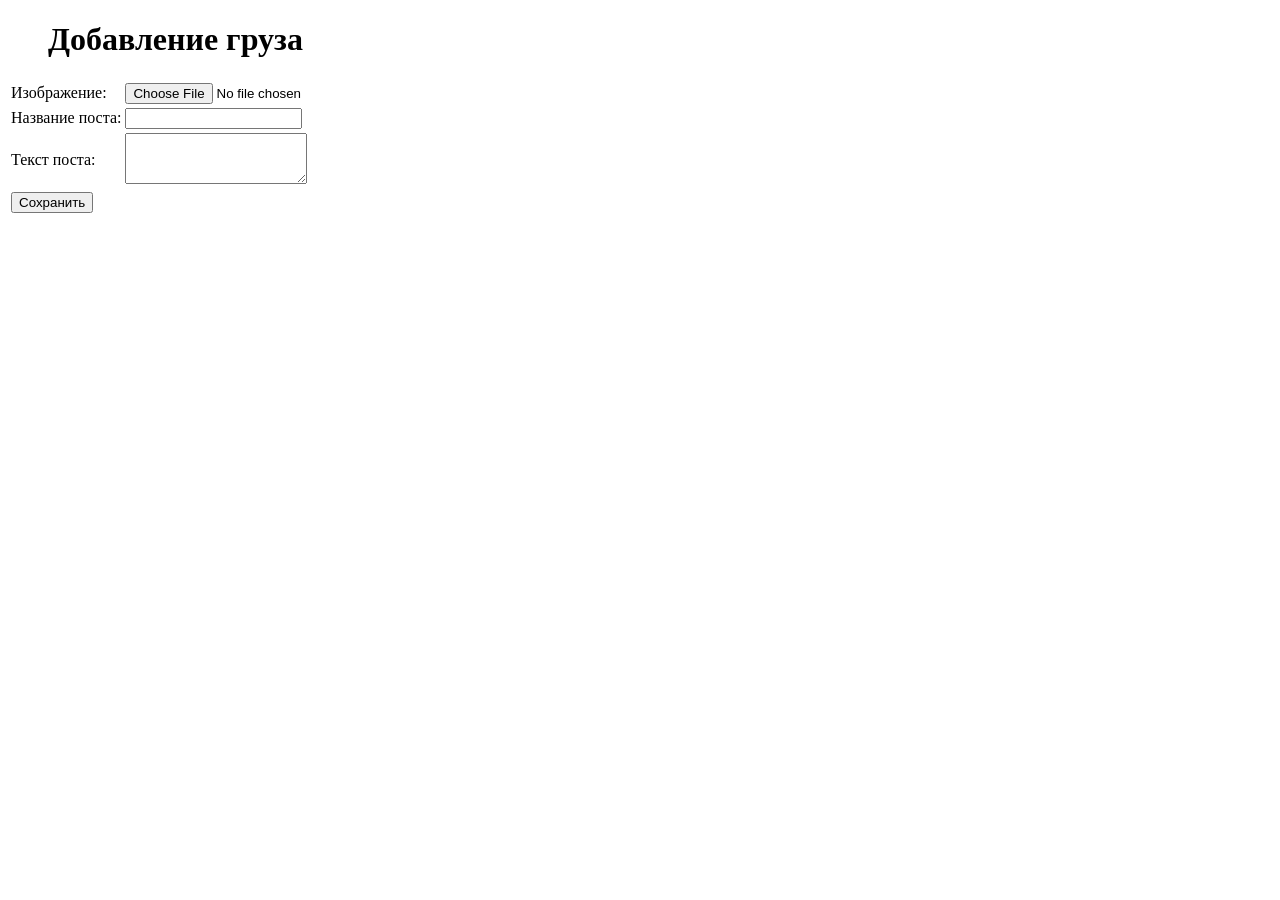
<file: src/main/resources/templates/addblog.html>
<!DOCTYPE html>
<html xmlns:th="http://www.thymeleaf.org" lang="ru">
<meta charset="UTF-8">
<title>Добавление груза</title>
<head th:replace="index :: head"></head>
<body>
<blockquote class="blockquote text-center"><h1>Добавление груза</h1></blockquote>
<div class="row">
    <div class="col-md-8 offset-md-4">
        <form action="#" th:action="@{/saveblog}" th:object="${blog}" method="post" enctype="multipart/form-data">
            <table>
                <tr>
                    <td>Изображение:</td>
                    <td><input type="file" name="file"></td>
                </tr>
                <tr>
                    <td>Название поста:</td>
                    <td><input type="text" th:field="*{name}"></td>
                </tr>
                <tr>
                    <td>Текст поста:</td>
                    <td><textarea class="form-control" th:field="*{text}" rows="3"></textarea></td>
                </tr>

                <tr>
                    <td>
                        <button type="submit" class="btn btn-primary" data-toggle="button" aria-pressed="false"
                                autocomplete="off">Сохранить
                        </button>
                    </td>
                </tr>
            </table>
        </form>
    </div>
</div>
</body>
</html>
</file>
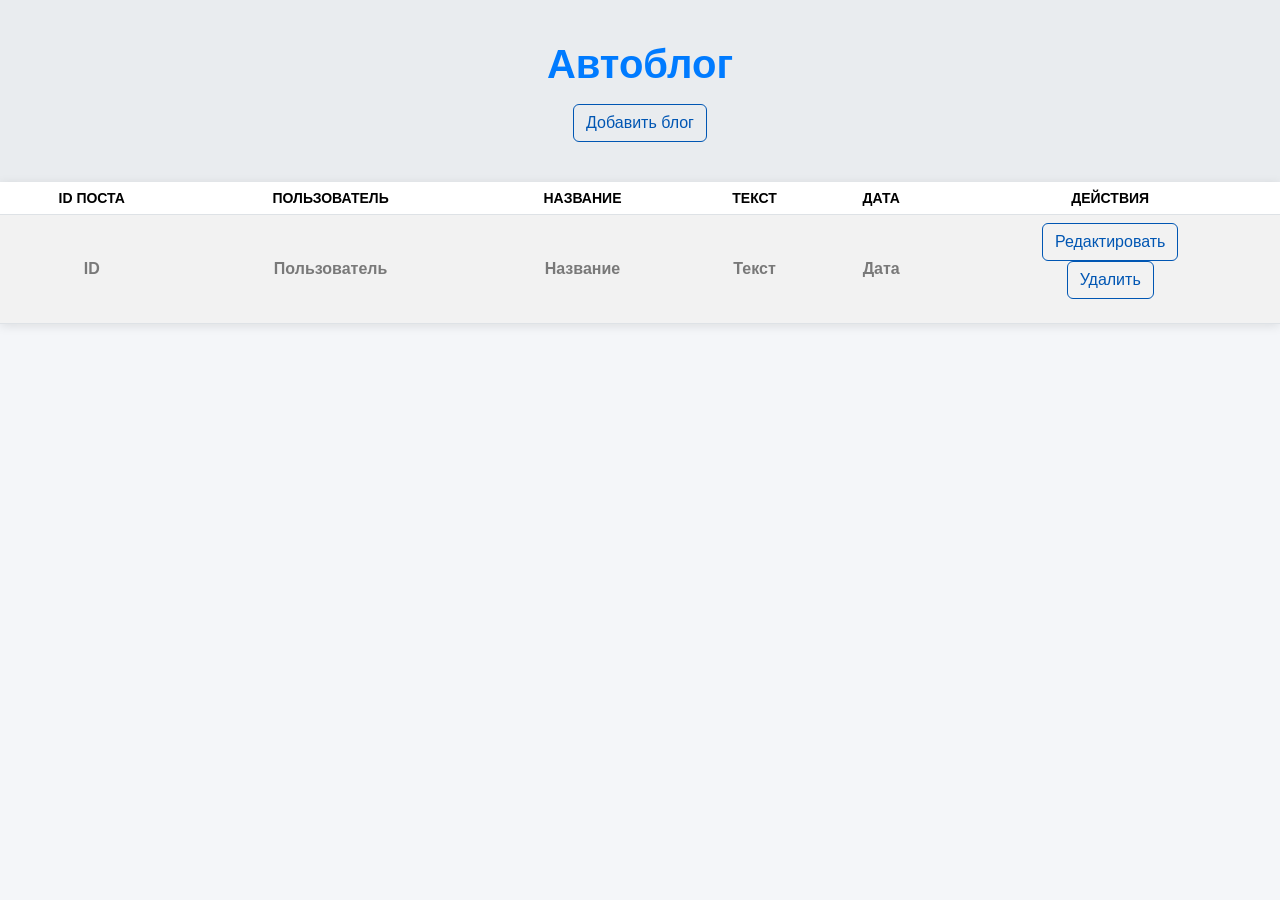
<file: src/main/resources/templates/adminblog.html>
<html xmlns:th="http://www.thymeleaf.org" lang="ru">
<meta charset="UTF-8">
<title>Автоблог</title>
<head>
    <meta charset="UTF-8">
    <title> Автоблог </title>
    <link href="https://cdn.jsdelivr.net/npm/bootstrap@5.3.3/dist/css/bootstrap.min.css" rel="stylesheet"
          integrity="sha384-QWTKZyjpPEjISv5WaRU9OFeRpok6YctnYmDr5pNlyT2bRjXh0JMhjY6hW+ALEwIH" crossorigin="anonymous">
    <style>
        body {
            font-family: 'Arial', sans-serif;
            background-color: #f4f6f9;
            margin: 0;
            padding: 0;
        }

        h1, h4 {
            color: #007bff;
            font-weight: bold;
        }

        .blockquote {
            margin: 20px 0;
        }

        .container {
            max-width: 1200px;
            margin: 0 auto;
            padding: 20px;
        }

        .btn-primary {
            background-color: #0056b3;
            border-color: #0056b3;
        }

        .btn-outline-primary, .btn-outline-secondary {
            color: #0056b3;
            border-color: #0056b3;
        }

        .btn-outline-primary:hover, .btn-outline-secondary:hover {
            background-color: #0056b3;
            color: white;
        }

        .btn-info {
            background-color: #17a2b8;
        }

        .btn-danger {
            background-color: #dc3545;
        }

        table {
            background-color: #fff;
            box-shadow: 0 2px 10px rgba(0, 0, 0, 0.1);
        }

        thead th {
            background-color: #f1f1f1;
            text-transform: uppercase;
            font-size: 14px;
        }

        th, td {
            padding: 12px 15px;
            text-align: center;
            vertical-align: middle;
        }

        tbody tr:nth-child(even) {
            background-color: #f9f9f9;
        }

        tbody tr:hover {
            background-color: #f1f1f1;
        }

        #btnClear {
            margin-left: 10px;
        }

        /* Footer button */
        .blockquote a button {
            width: 200px;
            font-size: 16px;
            padding: 10px;
        }

        .blockquote-footer {
            margin-top: 20px;
            color: #6c757d;
        }

        /* Custom row for spacing */
        .custom-spacing {
            margin-bottom: 30px;
        }

        /* Container for delivery service */
        .delivery-header {
            padding: 40px 0;
            background-color: #e9ecef;
            text-align: center;
            box-shadow: 0 4px 6px rgba(0, 0, 0, 0.1);
        }

        /* Animation */
        button, input[type="submit"] {
            transition: all 0.3s ease;
        }
    </style>
</head>
<body>

<header class="delivery-header">
    <h1>Автоблог</h1>
    <div class="mt-3">
        <a href="/addblog"><button type="button" class="btn btn-outline-primary" data-togge="button" aria-pressed="false" th:autocomplete="off">Добавить блог</button></a>
    </div>
</header>

<table id="1" class="table table-striped table-hover">
    <thead>
    <tr>
        <th scope="col">ID поста</th>
        <th scope="col">Пользователь</th>
        <th scope="col">Название</th>
        <th scope="col">Текст</th>
        <th scope="col"> Дата</th>
        <th scope="col" >Действия</th>
    </tr>
    </thead>
    <tbody>
    <tr th:each="posts: ${blogList}">
        <th scope="row" class="text-black-50" th:text="${posts.id}">ID </th>
        <th scope="row" class="text-black-50" th:text="${posts.user}">Пользователь</th>
        <th scope="row" class="text-black-50" th:text="${posts.name}">Название</th>
        <th scope="row" class="text-black-50" th:text="${posts.text}">Текст</th>
        <th scope="row" class="text-black-50" th:text="${posts.date}">Дата</th>
        <td>
            <a th:href="@{'/editblog/'+${posts.id}}"><button type="button" class="btn btn-outline-primary">Редактировать</button></a>

            <form th:action="@{'/deleteblog/'+${posts.id}}" method="post" onsubmit="return confirmDelete()">
                <button type="submit" class="btn btn-outline-primary">Удалить</button>
            </form>
            <script type="text/javascript">
                function confirmDelete() {
                    return confirm('Вы уверены, что хотите удалить этот груз? Это действие нельзя отменить.');
                }
            </script>
        </td>
    </tr>
    </tbody>
</table>

</body>
</html>
</file>
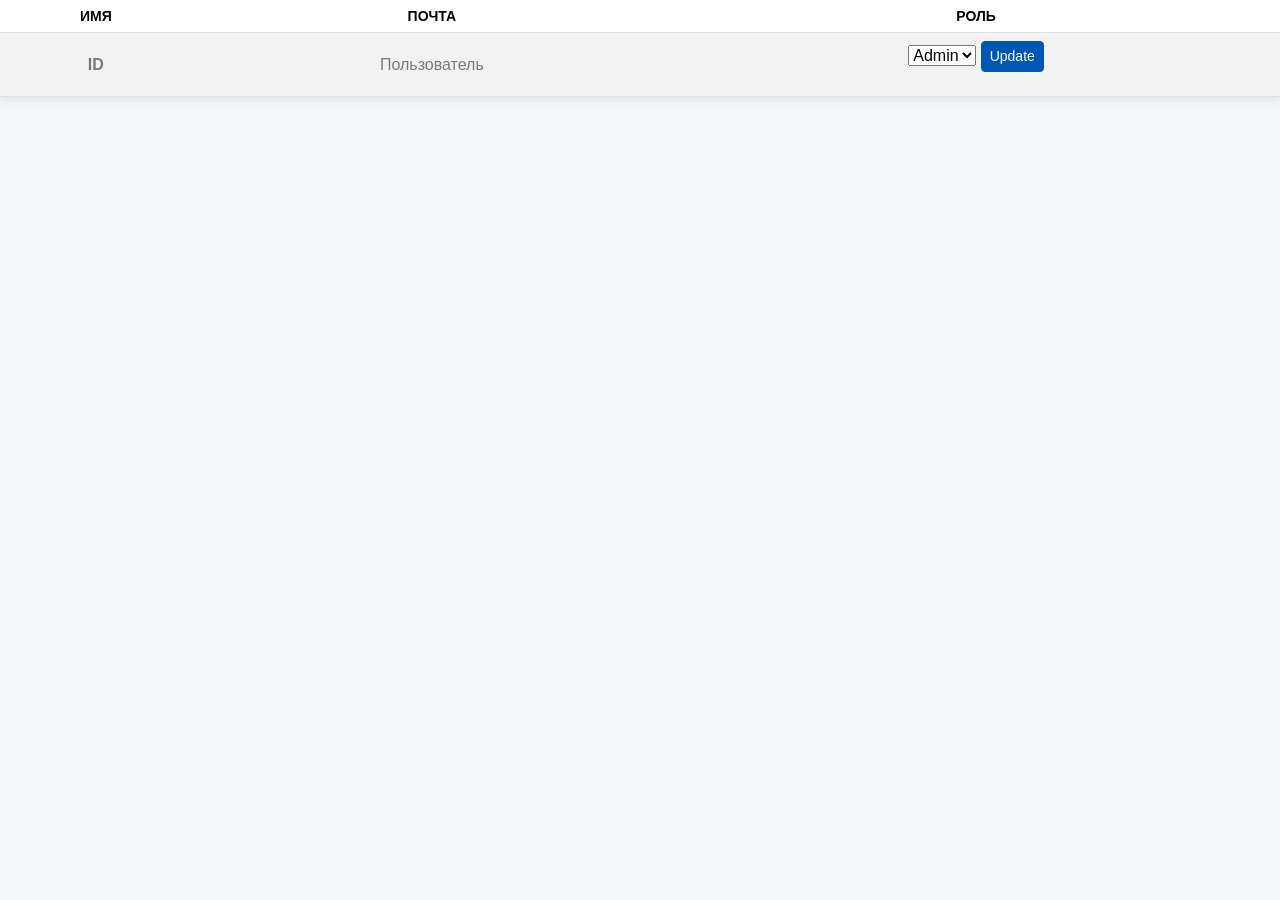
<file: src/main/resources/templates/adminpanel.html>
<html xmlns:th="http://www.thymeleaf.org" lang="ru">
<meta charset="UTF-8">
<title>Управление пользователями</title>
<head>
    <meta charset="UTF-8">
    <title> Управление пользователями </title>
    <link href="https://cdn.jsdelivr.net/npm/bootstrap@5.3.3/dist/css/bootstrap.min.css" rel="stylesheet"
          integrity="sha384-QWTKZyjpPEjISv5WaRU9OFeRpok6YctnYmDr5pNlyT2bRjXh0JMhjY6hW+ALEwIH" crossorigin="anonymous">
    <style>
        body {
            font-family: 'Arial', sans-serif;
            background-color: #f4f6f9;
            margin: 0;
            padding: 0;
        }

        h1, h4 {
            color: #007bff;
            font-weight: bold;
        }

        .blockquote {
            margin: 20px 0;
        }

        .container {
            max-width: 1200px;
            margin: 0 auto;
            padding: 20px;
        }

        .btn-primary {
            background-color: #0056b3;
            border-color: #0056b3;
        }

        .btn-outline-primary, .btn-outline-secondary {
            color: #0056b3;
            border-color: #0056b3;
        }

        .btn-outline-primary:hover, .btn-outline-secondary:hover {
            background-color: #0056b3;
            color: white;
        }

        .btn-info {
            background-color: #17a2b8;
        }

        .btn-danger {
            background-color: #dc3545;
        }

        table {
            background-color: #fff;
            box-shadow: 0 2px 10px rgba(0, 0, 0, 0.1);
        }

        thead th {
            background-color: #f1f1f1;
            text-transform: uppercase;
            font-size: 14px;
        }

        th, td {
            padding: 12px 15px;
            text-align: center;
            vertical-align: middle;
        }

        tbody tr:nth-child(even) {
            background-color: #f9f9f9;
        }

        tbody tr:hover {
            background-color: #f1f1f1;
        }

        #btnClear {
            margin-left: 10px;
        }

        /* Footer button */
        .blockquote a button {
            width: 200px;
            font-size: 16px;
            padding: 10px;
        }

        .blockquote-footer {
            margin-top: 20px;
            color: #6c757d;
        }

        /* Custom row for spacing */
        .custom-spacing {
            margin-bottom: 30px;
        }

        /* Container for delivery service */
        .delivery-header {
            padding: 40px 0;
            background-color: #e9ecef;
            text-align: center;
            box-shadow: 0 4px 6px rgba(0, 0, 0, 0.1);
        }

        /* Animation */
        button, input[type="submit"] {
            transition: all 0.3s ease;
        }
    </style>
</head>
<body>


<table id="1" class="table table-striped table-hover">
    <thead>
    <tr>
        <th scope="col">Имя</th>
        <th scope="col">Почта</th>
        <th scope="col">Роль</th>
    </tr>
    </thead>
    <tbody>
    <tr th:each="list : ${myappuserList}">

        <th scope="row" class="text-black-50" th:text="${list.username}">ID</th>

        <td class="text-black-50" th:text="${list.email}">Пользователь</td>


        <td>
            <form th:action="@{'/updateRole/' + ${list.id}}" method="post">
                <select name="role">
                    <option value="ADMIN" th:selected="${list.role == 'ADMIN'}">Admin</option>
                    <option value="USER" th:selected="${list.role == 'USER'}">User</option>
                </select>
                <button type="submit" class="btn btn-primary btn-sm">Update</button>
            </form>
        </td>
    </tr>
    </tbody>
</table>
</file>
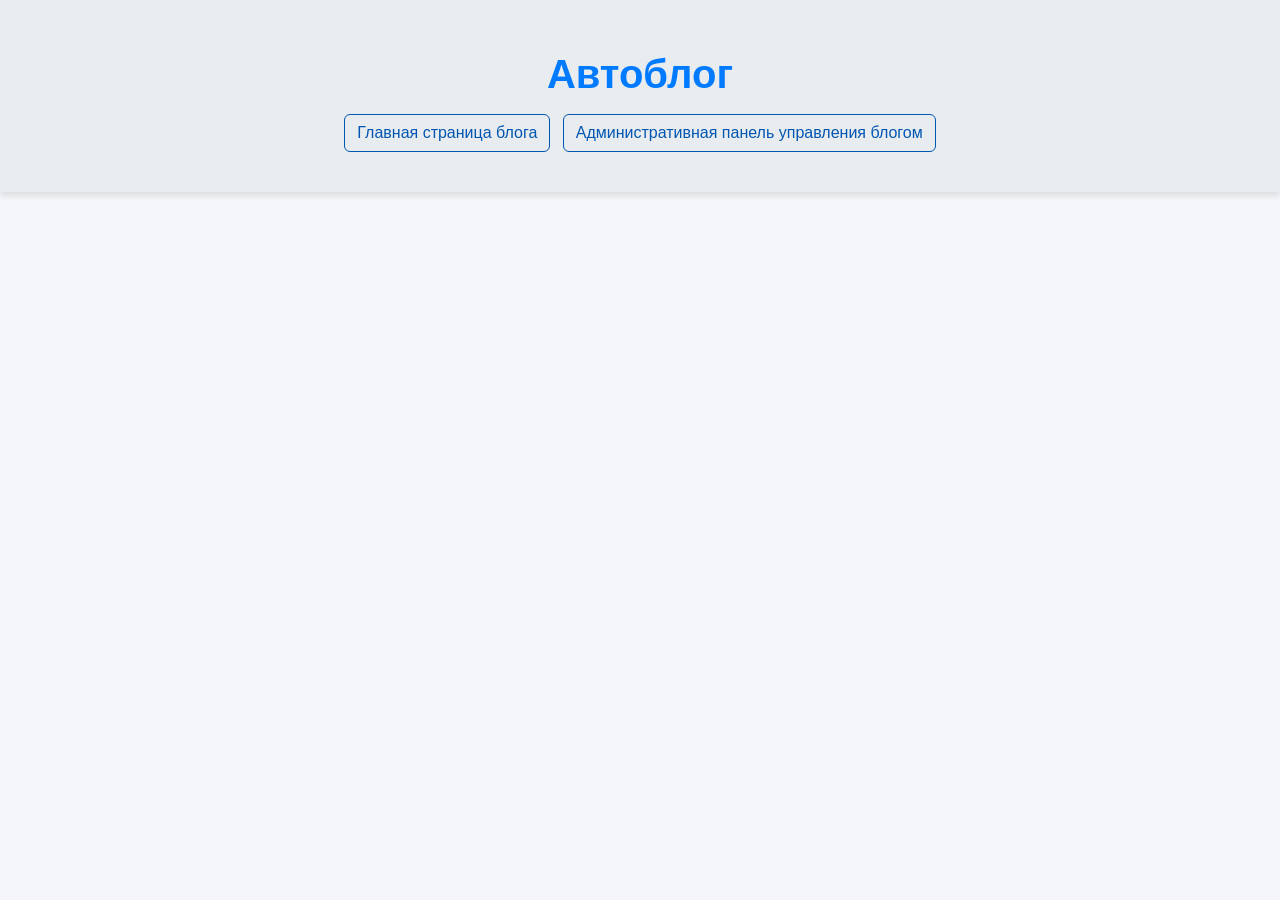
<file: src/main/resources/templates/blog.html>
<!DOCTYPE html>
<html xmlns:th="http://www.thymeleaf.org" xmlns:sec="http://www.w3.org/1999/xhtml" lang="ru">

<head>
    <meta charset="UTF-8">
    <title> Автоблог </title>
    <link href="https://cdn.jsdelivr.net/npm/bootstrap@5.3.3/dist/css/bootstrap.min.css" rel="stylesheet"
          integrity="sha384-QWTKZyjpPEjISv5WaRU9OFeRpok6YctnYmDr5pNlyT2bRjXh0JMhjY6hW+ALEwIH" crossorigin="anonymous">
    <style>
        body {
            font-family: 'Arial', sans-serif;
            background-color: #f4f6f9;
            margin: 0;
            padding: 0;
        }

        h1, h4 {
            color: #007bff;
            font-weight: bold;
        }

        .blockquote {
            margin: 20px 0;
        }

        .container {
            max-width: 1200px;
            margin: 0 auto;
            padding: 20px;
        }

        .btn-primary {
            background-color: #0056b3;
            border-color: #0056b3;
        }

        .btn-outline-primary, .btn-outline-secondary {
            color: #0056b3;
            border-color: #0056b3;
        }

        .btn-outline-primary:hover, .btn-outline-secondary:hover {
            background-color: #0056b3;
            color: white;
        }

        .btn-info {
            background-color: #17a2b8;
        }

        .btn-danger {
            background-color: #dc3545;
        }

        table {
            background-color: #fff;
            box-shadow: 0 2px 10px rgba(0, 0, 0, 0.1);
        }

        thead th {
            background-color: #f1f1f1;
            text-transform: uppercase;
            font-size: 14px;
        }

        th, td {
            padding: 12px 15px;
            text-align: center;
            vertical-align: middle;
        }

        tbody tr:nth-child(even) {
            background-color: #f9f9f9;
        }

        tbody tr:hover {
            background-color: #f1f1f1;
        }

        #btnClear {
            margin-left: 10px;
        }

        /* Footer button */
        .blockquote a button {
            width: 200px;
            font-size: 16px;
            padding: 10px;
        }

        .blockquote-footer {
            margin-top: 20px;
            color: #6c757d;
        }

        /* Custom row for spacing */
        .custom-spacing {
            margin-bottom: 30px;
        }

        /* Container for delivery service */
        .delivery-header {
            padding: 40px 0;
            background-color: #e9ecef;
            text-align: center;
            box-shadow: 0 4px 6px rgba(0, 0, 0, 0.1);
        }

        /* Animation */
        button, input[type="submit"] {
            transition: all 0.3s ease;
        }
    </style>
    <script type="text/javascript">
        function googleTranslateElementInit() {
            new google.translate.TranslateElement({
                pageLanguage: 'ru',
                includedLanguages: 'en,fr,de,ru', // Укажите необходимые языки через запятую
                layout: google.translate.TranslateElement.InlineLayout.SIMPLE
            }, 'google_translate_element');
        }
    </script>
    <script src="//translate.google.com/translate_a/element.js?cb=googleTranslateElementInit"></script>
</head>

<body>

<header class="delivery-header">
    <div id="google_translate_element" style="text-align: right; margin: 10px;"></div>
    <h1>Автоблог</h1>
    <div class="mt-3">
        <a th:href="@{'/main_blog'}" class="btn btn-outline-primary me-2">Главная страница блога</a>
        <a th:href="@{'/admin_blog'}" class="btn btn-outline-primary" sec:authorize="hasAnyRole('ADMIN', 'SUPERADMIN')">Административная панель управления блогом</a>
    </div>
</header>
</body>

</html>
</file>
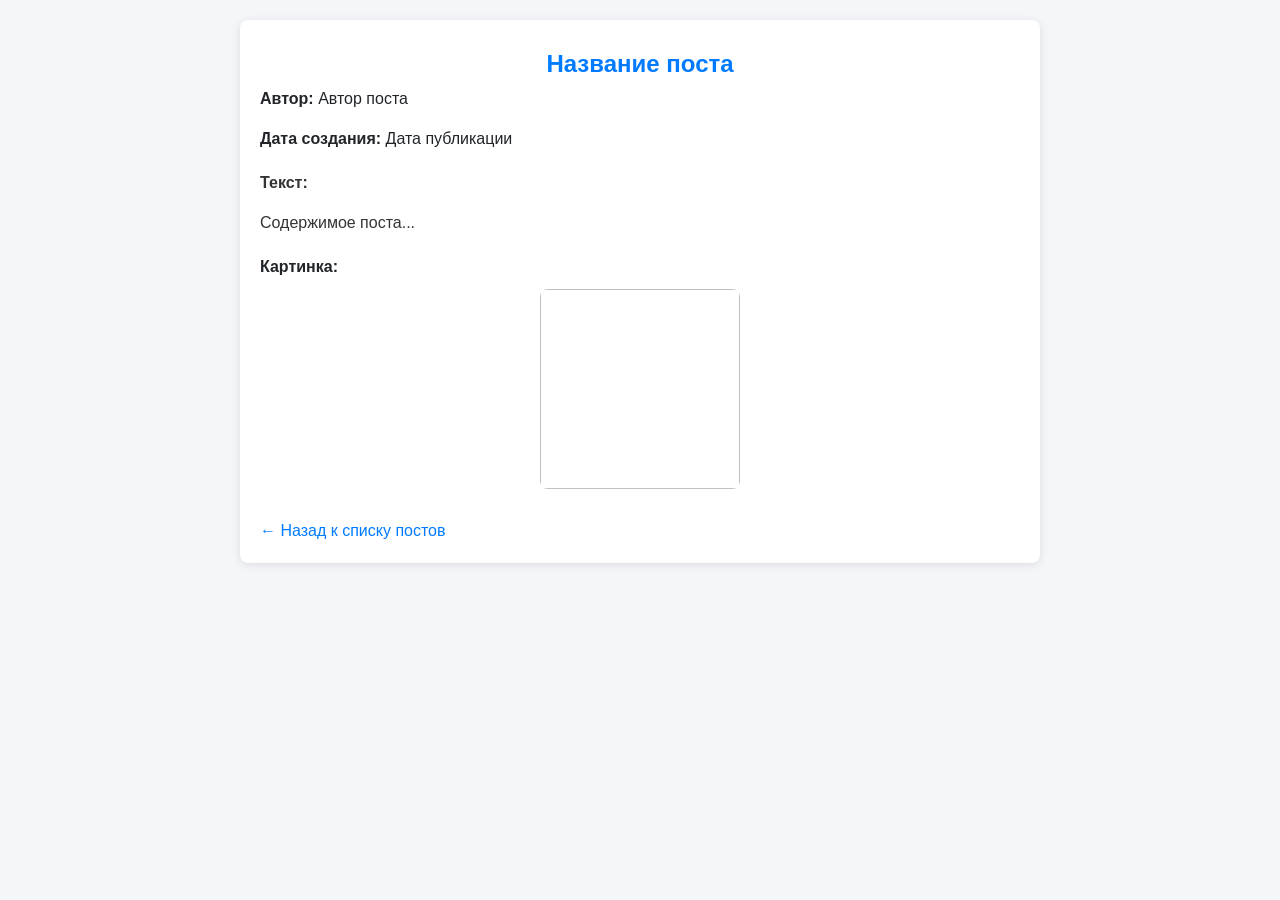
<file: src/main/resources/templates/description.html>
<!DOCTYPE html>
<html xmlns:th="http://www.thymeleaf.org" lang="ru">
<head>
    <meta charset="UTF-8">
    <title th:text="${post.name}">Описание поста</title>
    <link href="https://cdn.jsdelivr.net/npm/bootstrap@5.3.3/dist/css/bootstrap.min.css" rel="stylesheet"
          integrity="sha384-QWTKZyjpPEjISv5WaRU9OFeRpok6YctnYmDr5pNlyT2bRjXh0JMhjY6hW+ALEwIH" crossorigin="anonymous">
    <style>
        body {
            background-color: #f4f6f9;
            font-family: Arial, sans-serif;
        }

        .description-card {
            background-color: white;
            border-radius: 8px;
            box-shadow: 0 2px 10px rgba(0, 0, 0, 0.1);
            margin: 20px auto;
            padding: 20px;
            max-width: 800px;
        }

        .post-image {
            width: 200px;
            height: 200px;
            object-fit: cover;
            border-radius: 8px;
            display: block;
            margin: 10px auto;
        }

        .post-title {
            font-size: 24px;
            font-weight: bold;
            color: #007bff;
            text-align: center;
        }

        .post-details {
            margin: 20px 0;
            color: #333;
        }

        .btn-back {
            display: inline-block;
            margin-top: 20px;
            color: #007bff;
            text-decoration: none;
            transition: color 0.2s;
        }

        .btn-back:hover {
            color: #0056b3;
            text-decoration: underline;
        }
    </style>
    <script type="text/javascript">
        function googleTranslateElementInit() {
            new google.translate.TranslateElement({
                pageLanguage: 'ru',
                includedLanguages: 'en,fr,de,ru', // Укажите необходимые языки через запятую
                layout: google.translate.TranslateElement.InlineLayout.SIMPLE
            }, 'google_translate_element');
        }
    </script>
    <script src="//translate.google.com/translate_a/element.js?cb=googleTranslateElementInit"></script>
</head>
<body>
<div class="description-card">
    <div id="google_translate_element" style="text-align: right; margin: 10px;"></div>

    <h1 class="post-title" th:text="${post.name}">Название поста</h1>
    <p><strong>Автор:</strong> <span th:text="${post.user}">Автор поста</span></p>
    <p><strong>Дата создания:</strong> <span th:text="${#dates.format(post.date, 'dd.MM.yyyy')}">Дата публикации</span></p>
    <div class="post-details">
        <p><strong>Текст:</strong></p>
        <p th:text="${post.text}">Содержимое поста...</p>
    </div>
    <div>
        <strong>Картинка:</strong>
        <img th:src="'data:image/jpeg;base64,' + ${post.imageBase64}" alt="" class="post-image"/>
    </div>
    <a th:href="@{'/main_blog'}" class="btn-back">← Назад к списку постов</a>
</div>
</body>
</html>
</file>
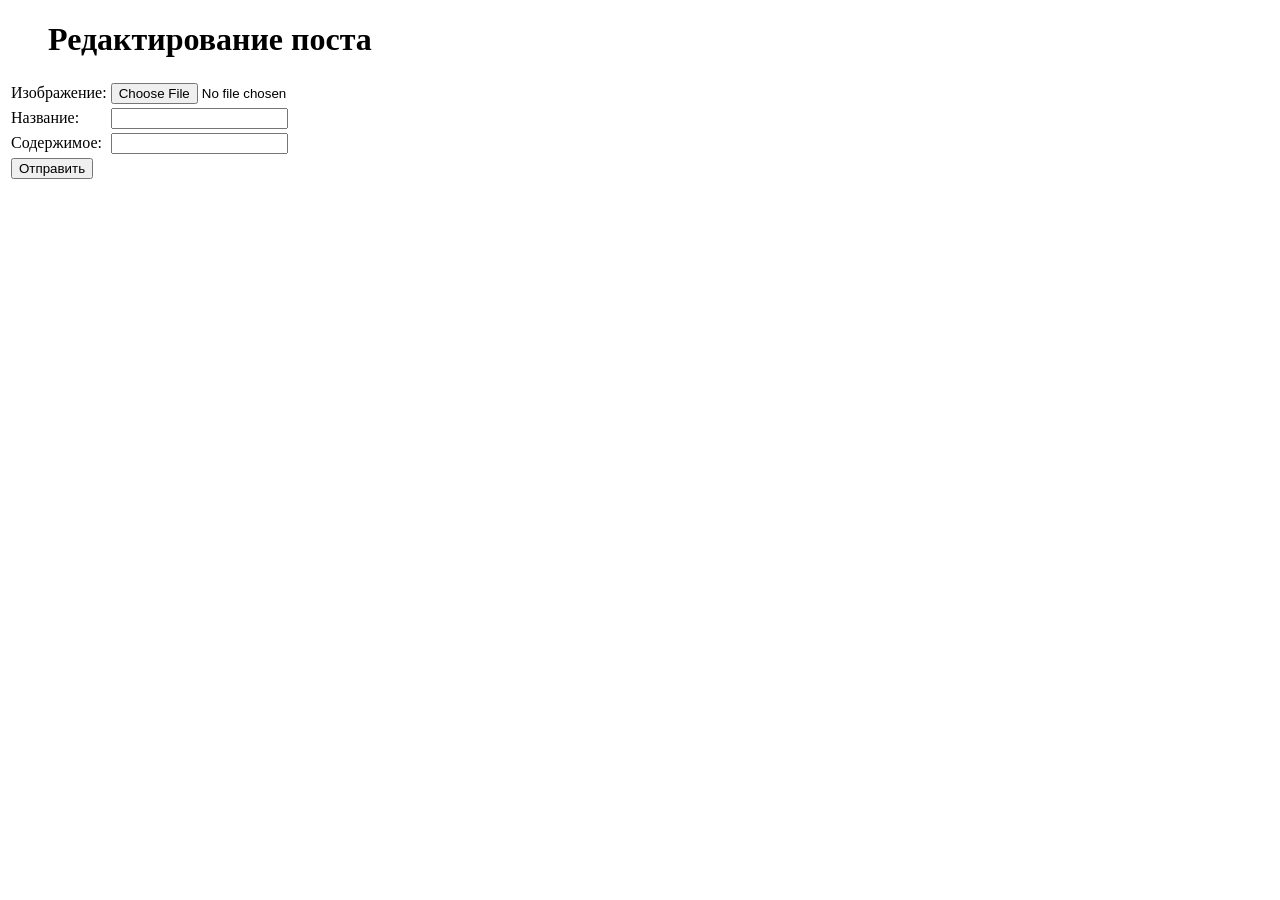
<file: src/main/resources/templates/edit_blog.html>
<!DOCTYPE html>
<html xmlns:th="http://www.thymeleaf.org" lang="ru">
<meta charset="UTF-8">
<title>Редактирование груза</title>
<head th:replace="index :: head"></head>
<body>
<blockquote class="blockquote text-center"><h1>Редактирование поста</h1></blockquote>
<div class="row">
    <div class="col-md-8 offset-md-4">
        <form action="#" th:action="@{'/saveblog/'+${blog.id}}" th:object="${blog}" method="post" enctype="multipart/form-data">
            <table>
                <tr>
                    <td>Изображение:</td>
                    <td><input type="file" name="file" required="required"></td>
                </tr>
                <tr>
                    <td>Название:</td>
                    <td>
                        <input type="text" th:field="*{name}">
                        <input type="hidden" th:field="*{id}">
                    </td>
                </tr>
                <tr>
                    <td>Содержимое:</td>
                    <td><input type="text" th:field="*{text}"></td>
                </tr>
                <tr>
                    <td colspan="2">
                        <button type="submit" class="btn btn-primary" data-toggle="button" aria-pressed="false"
                                autocomplete="off">Отправить
                        </button>
                    </td>
                </tr>
            </table>
        </form>
    </div>
</div>
</body>

</html>
</file>
